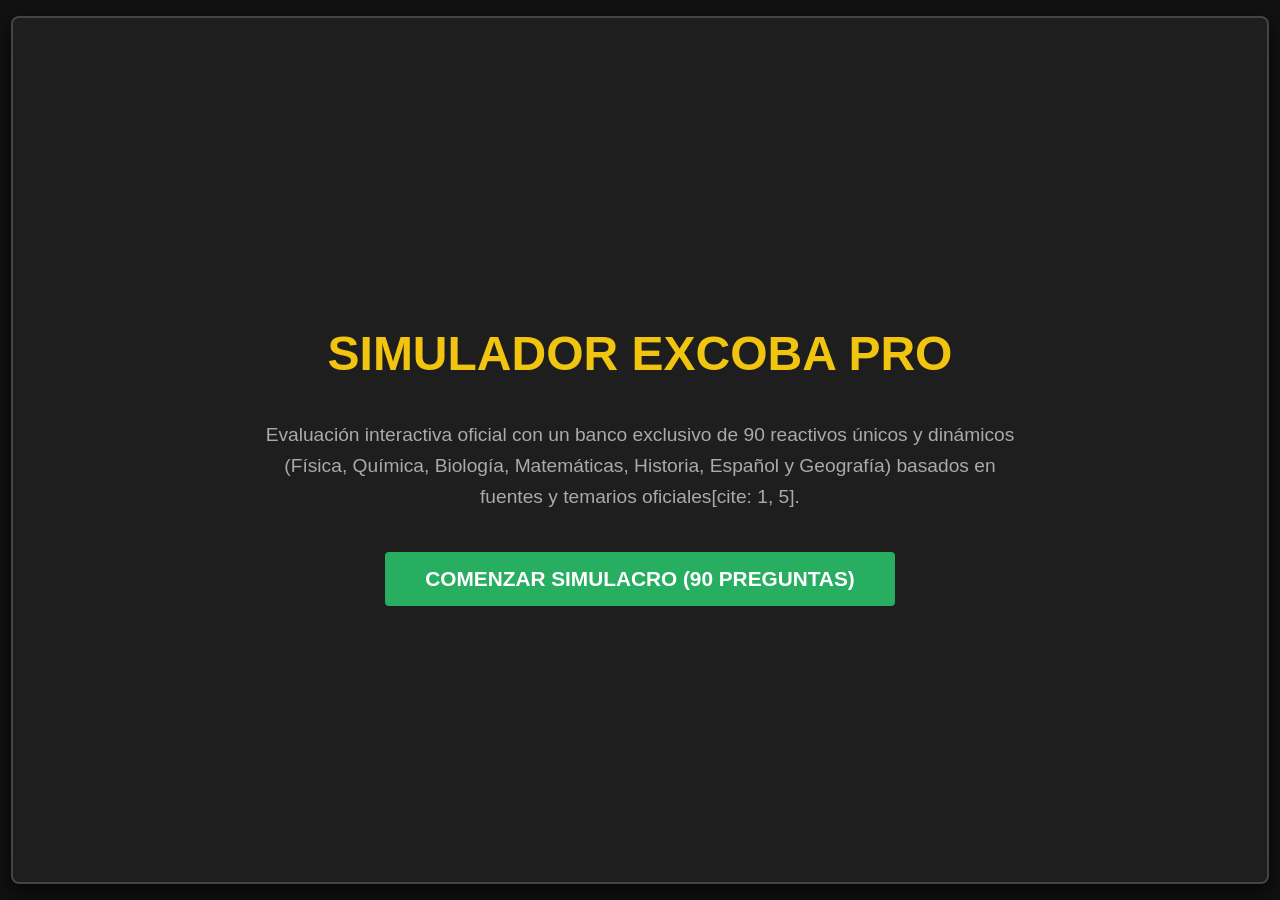
<file: index.html>
<!DOCTYPE html>
<html lang="es">
<head>
    <meta charset="UTF-8">
    <meta name="viewport" content="width=device-width, initial-scale=1.0">
    <title>Simulador EXCOBA v2</title>
    <link rel="stylesheet" href="styles.css">
</head>
<body>
    <div class="container">
        <!-- PANTALLA DE INICIO -->
        <div id="start-screen" class="screen active">
            <h1 class="title">SIMULADOR EXCOBA PRO</h1>
            <p class="subtitle">Evaluación interactiva oficial con un banco exclusivo de 90 reactivos únicos y dinámicos (Física, Química, Biología, Matemáticas, Historia, Español y Geografía) basados en fuentes y temarios oficiales[cite: 1, 5].</p>
            <button class="btn-main" onclick="startExam()">COMENZAR SIMULACRO (90 PREGUNTAS)</button>
        </div>

        <!-- PANTALLA DE EXAMEN -->
        <div id="exam-screen" class="screen">
            <header>
                <h2>EXCOBA - Sistema Oficial de Práctica</h2>
                <div class="timer" id="timer">01:30:00</div>
            </header>
            <div class="main-content">
                <aside class="sidebar">
                    <h3>Reactivos</h3>
                    <div class="question-grid" id="question-grid"></div>
                </aside>
                <section class="content-area">
                    <div class="question-header">
                        <span id="question-category" class="badge">Área</span>
                        <span id="progress-indicator">Pregunta 1 de 90</span>
                    </div>
                    <div class="question-box" id="question-text">Cargando reactivo...</div>
                    <div class="interaction-area" id="interaction-container">
                        <!-- El contenido dinámico (opciones, inputs numéricos con selector o zonas de arrastre) se genera por JS -->
                    </div>
                    <div class="nav-buttons">
                        <button class="btn-secondary" onclick="prevQuestion()">Anterior</button>
                        <button class="btn-primary" onclick="nextQuestion()">Siguiente</button>
                    </div>
                </section>
            </div>
            <footer>
                <button class="btn-danger" onclick="finishExam()">Finalizar Examen</button>
                <span id="exam-status">Respondidas: 0 / 90</span>
            </footer>
        </div>

        <!-- PANTALLA DE RESULTADOS -->
        <div id="results-screen" class="screen">
            <h1 class="results-title">¡Simulacro Concluido!</h1>
            <p class="results-desc">Tu puntuación global obtenida:</p>
            <div id="final-score" class="score-display">0 / 90</div>
            <button class="btn-main" onclick="location.reload()">Intentar Nuevamente</button>
        </div>
    </div>

    <script src="script.js"></script>
</body>
</html>
</file>
<file: styles.css>
:root {
    --bg-dark: #121212;
    --panel-bg: #1e1e1e;
    --border-color: #444;
    --accent-yellow: #f1c40f;
    --accent-green: #2ecc71;
    --accent-blue: #3498db;
    --text-main: #fff;
    --text-muted: #aaa;
}

body {
    font-family: 'Segoe UI', Tahoma, Geneva, Verdana, sans-serif;
    background: var(--bg-dark);
    color: var(--text-main);
    margin: 0;
    display: flex;
    justify-content: center;
    align-items: center;
    height: 100vh;
    overflow: hidden;
}

.container {
    width: 98vw;
    height: 96vh;
    background: var(--panel-bg);
    border: 2px solid var(--border-color);
    display: flex;
    flex-direction: column;
    border-radius: 8px;
    box-shadow: 0 8px 24px rgba(0,0,0,0.8);
}

.screen {
    display: none;
    height: 100%;
    flex-direction: column;
    align-items: center;
    justify-content: center;
    text-align: center;
}

.screen.active {
    display: flex;
}

#start-screen, #results-screen {
    padding: 40px;
}

.title {
    color: var(--accent-yellow);
    font-size: 3rem;
    margin-bottom: 20px;
}

.subtitle {
    font-size: 1.2rem;
    max-width: 750px;
    margin-bottom: 40px;
    color: var(--text-muted);
    line-height: 1.6;
}

.results-title {
    color: var(--accent-green);
    font-size: 3.5rem;
    margin-bottom: 10px;
}

.results-desc {
    font-size: 1.3rem;
    margin-bottom: 0;
}

.score-display {
    font-size: 5rem;
    font-weight: bold;
    color: var(--accent-yellow);
    margin: 20px 0;
}

header {
    background: #111;
    padding: 15px 25px;
    display: flex;
    justify-content: space-between;
    align-items: center;
    border-bottom: 2px solid var(--border-color);
}

header h2 {
    margin: 0;
    color: var(--accent-yellow);
    font-size: 1.5rem;
}

.timer {
    font-family: monospace;
    font-size: 1.6rem;
    color: var(--accent-yellow);
    background: #000;
    padding: 5px 15px;
    border: 1px solid #333;
    border-radius: 4px;
}

.main-content {
    display: flex;
    flex: 1;
    overflow: hidden;
}

.sidebar {
    width: 320px;
    background: #181818;
    padding: 15px;
    overflow-y: auto;
    border-right: 2px solid var(--border-color);
}

.sidebar h3 {
    margin-top: 0;
    color: var(--text-muted);
    font-size: 1rem;
    text-transform: uppercase;
}

.question-grid {
    display: grid;
    grid-template-columns: repeat(6, 1fr);
    gap: 6px;
}

.q-btn {
    background: #333;
    color: var(--text-muted);
    border: 1px solid #555;
    padding: 8px 0;
    text-align: center;
    cursor: pointer;
    border-radius: 4px;
    font-weight: bold;
    transition: all 0.2s;
    font-size: 0.9rem;
}

.q-btn:hover {
    background: #444;
}

.q-btn.active {
    border-color: var(--accent-yellow);
    color: #fff;
    background: #444;
}

.q-btn.answered {
    background: var(--accent-green);
    color: #fff;
    border-color: #27ae60;
}

.content-area {
    flex: 1;
    padding: 25px;
    display: flex;
    flex-direction: column;
    overflow-y: auto;
}

.question-header {
    display: flex;
    justify-content: space-between;
    align-items: center;
    margin-bottom: 15px;
}

.badge {
    background: #2c3e50;
    color: var(--accent-yellow);
    padding: 5px 12px;
    border-radius: 4px;
    font-size: 0.9rem;
    font-weight: bold;
    text-transform: uppercase;
    letter-spacing: 1px;
}

#progress-indicator {
    font-size: 1rem;
    color: var(--text-muted);
    font-weight: bold;
}

.question-box {
    background: #252525;
    padding: 20px;
    font-size: 1.1rem;
    border: 1px solid var(--border-color);
    border-radius: 6px;
    margin-bottom: 15px;
    line-height: 1.5;
}

.interaction-area {
    background: #1a1a1a;
    padding: 20px;
    border-radius: 6px;
    border: 1px solid var(--border-color);
    flex: 1;
    display: flex;
    flex-direction: column;
    justify-content: center;
    overflow-y: auto;
}

/* Opciones de opción múltiple */
.radio-label {
    display: flex;
    align-items: center;
    background: #252525;
    padding: 12px;
    margin-bottom: 10px;
    cursor: pointer;
    border: 1px solid #444;
    border-radius: 6px;
    font-size: 1rem;
    transition: background 0.2s;
}

.radio-label:hover {
    background: #333;
}

.radio-label input {
    margin-right: 15px;
    transform: scale(1.2);
}

/* Entradas numéricas y selectores de unidad */
.numeric-group {
    display: flex;
    gap: 15px;
    justify-content: center;
    align-items: center;
    margin-top: 15px;
    flex-wrap: wrap;
}

input[type="number"] {
    background: #333;
    color: #fff;
    border: 1px solid #666;
    padding: 10px;
    font-size: 1rem;
    border-radius: 4px;
    outline: none;
    width: 140px;
    text-align: center;
}

select {
    background: #2c3e50;
    color: #fff;
    border: 1px solid #666;
    padding: 10px;
    font-size: 1.05rem;
    border-radius: 4px;
    outline: none;
    cursor: pointer;
}

select:invalid {
    color: #aaa;
}

/* Mecánicas de Arrastrar y Soltar (Drag and Drop) */
.dd-container {
    display: flex;
    flex-direction: column;
    gap: 15px;
}

.pool {
    display: flex;
    flex-wrap: wrap;
    gap: 10px;
    padding: 15px;
    background: #111;
    border: 2px dashed #666;
    min-height: 50px;
    border-radius: 6px;
}

.targets {
    display: flex;
    gap: 10px;
    justify-content: space-between;
    flex-wrap: wrap;
}

.target-box {
    flex: 1;
    min-width: 180px;
    background: #222;
    border: 2px dashed #555;
    padding: 10px;
    min-height: 120px;
    display: flex;
    flex-direction: column;
    gap: 8px;
    border-radius: 6px;
}

.target-box h4 {
    margin: 0 0 10px 0;
    text-align: center;
    color: var(--accent-yellow);
    border-bottom: 1px solid #444;
    padding-bottom: 5px;
    font-size: 0.9rem;
}

.draggable {
    background: var(--accent-blue);
    color: #fff;
    padding: 8px 12px;
    cursor: grab;
    border-radius: 4px;
    font-weight: bold;
    text-align: center;
    user-select: none;
    font-size: 0.85rem;
}

.nav-buttons {
    display: flex;
    justify-content: space-between;
    margin-top: 20px;
}

/* Estilos de Botones */
button {
    background: #2980b9;
    color: #fff;
    border: none;
    padding: 10px 20px;
    font-size: 1rem;
    cursor: pointer;
    border-radius: 4px;
    font-weight: bold;
    transition: background 0.2s;
}

button:hover {
    background: #3498db;
}

.btn-main {
    font-size: 1.3rem;
    padding: 15px 40px;
    background: #27ae60;
}

.btn-main:hover {
    background: #2ecc71;
}

.btn-primary {
    background: #2980b9;
}

.btn-secondary {
    background: #444;
}

.btn-secondary:hover {
    background: #555;
}

.btn-danger {
    background: #c0392b;
}

.btn-danger:hover {
    background: #e74c3c;
}

footer {
    padding: 15px 25px;
    background: #111;
    display: flex;
    justify-content: space-between;
    align-items: center;
    border-top: 2px solid var(--border-color);
}

#exam-status {
    font-size: 1rem;
    color: var(--text-muted);
    font-weight: bold;
}
</file>
